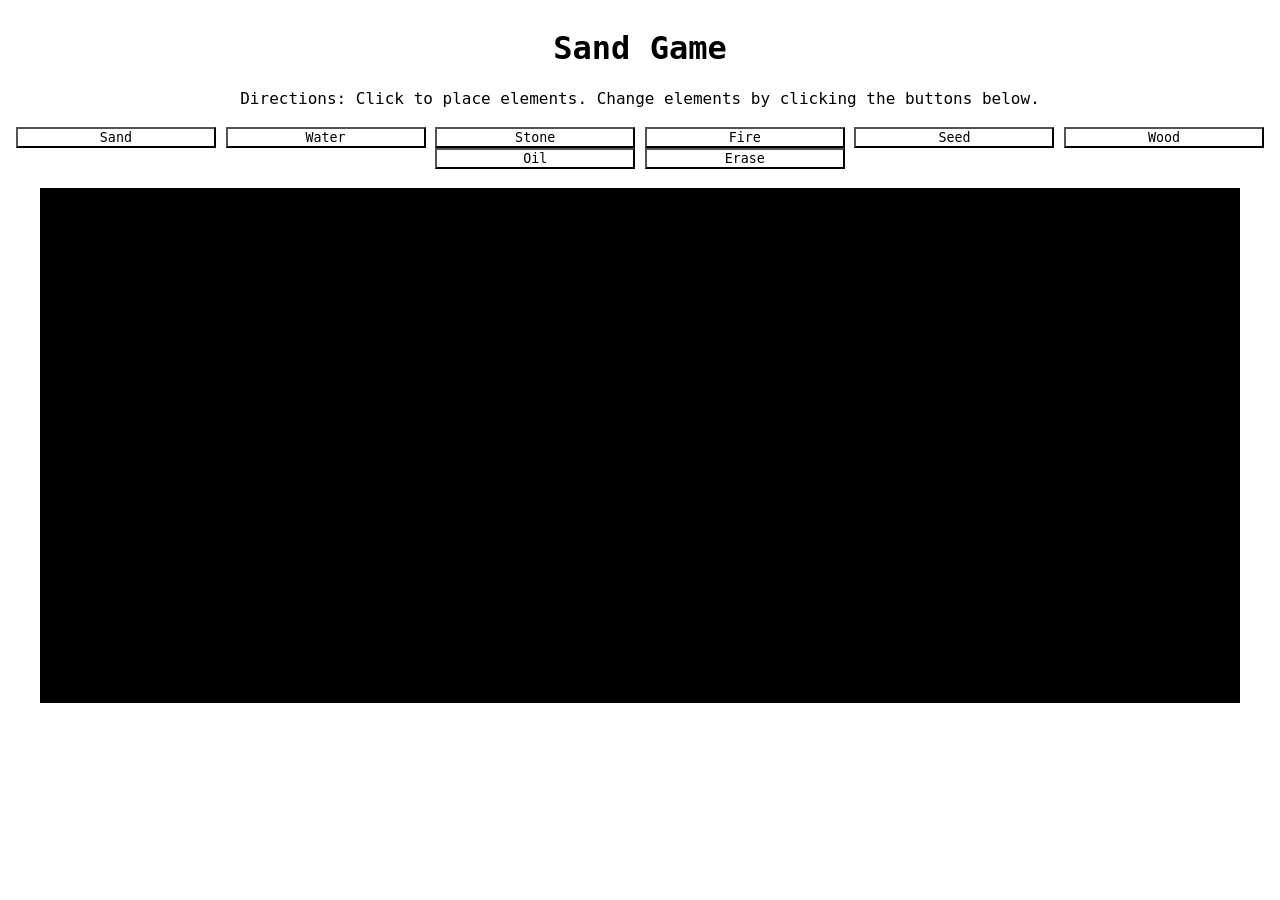
<file: index.html>
<head>
    <title>Sand Game</title>

    <link rel="stylesheet" href="./styles.css">
</head>

<body>
    <h1>Sand Game</h1>

    <div>Directions: Click to place elements. Change elements by clicking the buttons below.</div>

    <br>

    <div id="elements">
        <button class="elementButton" id="sand">Sand</button>
        <button class="elementButton" id="water">Water</button>
        <button class="elementButton" id="stone">Stone</button>
        <button class="elementButton" id="fire">Fire</button>
        <button class="elementButton" id="seed">Seed</button>
        <button class="elementButton" id="wood">Wood</button>
        <button class="elementButton" id="oil">Oil</button>
        <!-- <button class="elementButton" id="lava">Lava</button>
        <button class="elementButton" id="steam">Steam</button> -->
        <button class="elementButton" id="erase">Erase</button>
    </div>

    <br>

    <canvas id="canvas" width="1200" height="515"></canvas>

    <script src="./game.js"></script>

</body>
</file>
<file: styles.css>
:root {
    background: white;
    font-family: Andale Mono,AndaleMono,monospace;
    text-align: center;
}

body {
    display: flex;
    flex-direction: column;
    justify-content: center;
    align-items: center;
}

button {
    font-family: Andale Mono,AndaleMono,monospace;
    background-color: white;
    border-color: black;
    width: 15em;
    margin: 0;
    justify-content: center;
}

canvas {
    background: black;
    display: block;
}

#loginForm {
    text-align: center;
}
</file>
